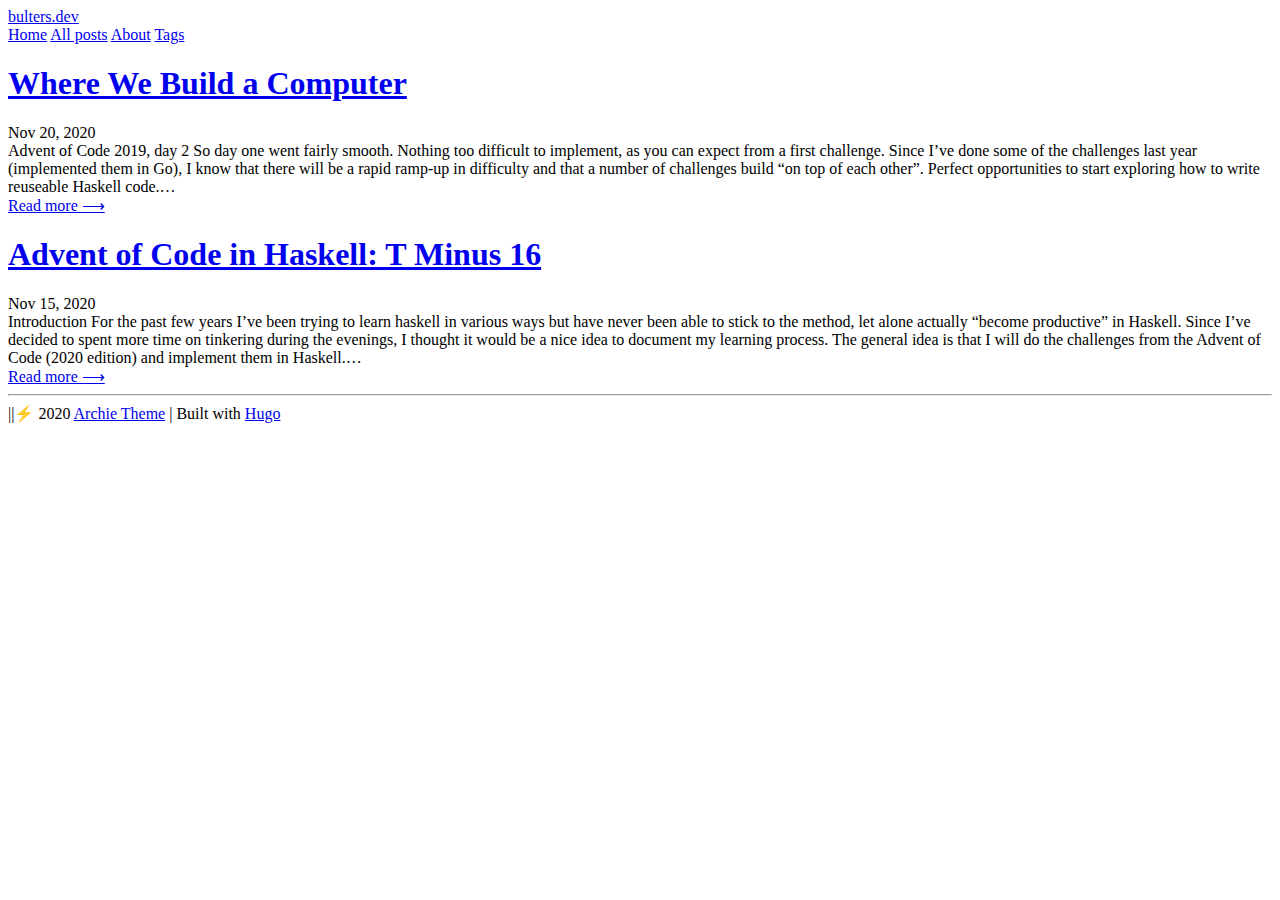
<file: index.html>
<!DOCTYPE html>
<html>
	<head>
	<meta name="generator" content="Hugo 0.78.2" />
	<meta charset="utf-8" />
	<meta http-equiv="X-UA-Compatible" content="IE=edge"><title>bulters.dev | Home </title><meta name="viewport" content="width=device-width, initial-scale=1">

	<meta property="og:description" content="" />
	<meta name="twitter:description" content="" />
	<meta name="description" content="" />
	<meta name="description" content="" />

	<meta property="og:title" content="bulters.dev | bulters.dev" />
	<meta name="twitter:title" content="bulters.dev | bulters.dev" />

	<meta property="og:image" content=""/>
	<meta itemprop="name" content="bulters.dev | bulters.dev" />
	<meta name="application-name" content="bulters.dev | bulters.dev" />
	<meta property="og:site_name" content="" />
	<link rel="alternate" type="application/rss+xml" href="https://www.bulters.dev/index.xml" title="bulters.dev" />
	<meta property="og:title" content="bulters.dev" />
<meta property="og:description" content="" />
<meta property="og:type" content="website" />
<meta property="og:url" content="https://www.bulters.dev/" />
<meta property="og:updated_time" content="2020-11-20T21:20:48+01:00" />
<meta name="twitter:card" content="summary"/>
<meta name="twitter:title" content="bulters.dev"/>
<meta name="twitter:description" content=""/>
<script src="https://www.bulters.dev/js/feather.min.js"></script>
	
	<link href="https://www.bulters.dev/css/fonts.css" rel="stylesheet">
	
	<link rel="stylesheet" type="text/css" media="screen" href="https://www.bulters.dev/css/main.css" />
	
</head>

	<body>
		<div class="content">
			<header>
	<div class="main">
		<a href="https://www.bulters.dev/">bulters.dev</a>
	</div>
	<nav>
		
		<a href="/">Home</a>
		
		<a href="/posts">All posts</a>
		
		<a href="/about">About</a>
		
		<a href="/tags">Tags</a>
		
	</nav>
</header>

			
			<main class="list">
				<div class="site-description"></div>
				
				
				
				<section class="list-item">
					<h1 class="title"><a href="/posts/where-we-build-a-computer/">Where We Build a Computer</a></h1>
					<time>Nov 20, 2020</time>
					<br><div class="description">
						
						Advent of Code 2019, day 2 So day one went fairly smooth. Nothing too difficult to implement, as you can expect from a first challenge. Since I&rsquo;ve done some of the challenges last year (implemented them in Go), I know that there will be a rapid ramp-up in difficulty and that a number of challenges build &ldquo;on top of each other&rdquo;. Perfect opportunities to start exploring how to write reuseable Haskell code.&hellip;
						
					</div>
					<a href="/posts/where-we-build-a-computer/">Read more ⟶</a>
				</section>
				
				<section class="list-item">
					<h1 class="title"><a href="/posts/t-minus-16/">Advent of Code in Haskell: T Minus 16</a></h1>
					<time>Nov 15, 2020</time>
					<br><div class="description">
						
						Introduction For the past few years I&rsquo;ve been trying to learn haskell in various ways but have never been able to stick to the method, let alone actually &ldquo;become productive&rdquo; in Haskell.
Since I&rsquo;ve decided to spent more time on tinkering during the evenings, I thought it would be a nice idea to document my learning process.
The general idea is that I will do the challenges from the Advent of Code (2020 edition) and implement them in Haskell.&hellip;
						
					</div>
					<a href="/posts/t-minus-16/">Read more ⟶</a>
				</section>
				
				


			</main>
			<footer>
<hr><a class="soc" href="https://github.com/bulters" title="GitHub"><i data-feather="github"></i></a>|<a class="soc" href="https://twitter.com/bulters/" title="Twitter"><i data-feather="twitter"></i></a>|⚡️
	2020  <a href="https://github.com/athul/archie">Archie Theme</a> | Built with <a href="https://gohugo.io">Hugo</a>
</footer>


<script>
      feather.replace()
</script>
		</div>
		
	</body>
</html>
</file>
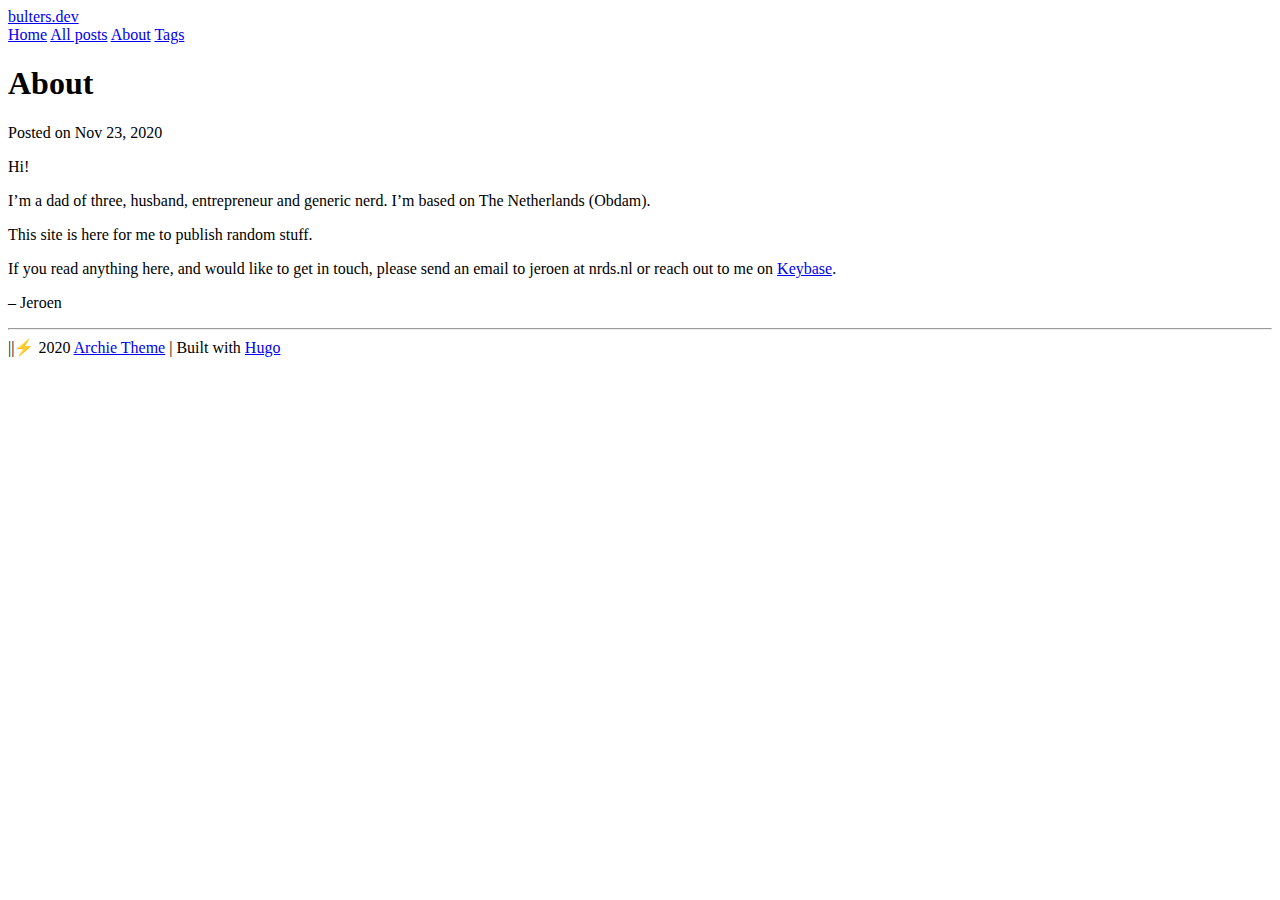
<file: about/index.html>
<!DOCTYPE html>
<html><head>
	<meta charset="utf-8" />
	<meta http-equiv="X-UA-Compatible" content="IE=edge"><title>About - bulters.dev</title><meta name="viewport" content="width=device-width, initial-scale=1">

	<meta property="og:description" content="bulters.dev - about" />
	<meta name="twitter:description" content="bulters.dev - about" />
	<meta name="description" content="bulters.dev - about" />
	<meta name="description" content="bulters.dev - about" />

	<meta property="og:title" content="About | bulters.dev" />
	<meta name="twitter:title" content="About | bulters.dev" />

	<meta property="og:image" content=""/>
	<meta itemprop="name" content="About | bulters.dev" />
	<meta name="application-name" content="About | bulters.dev" />
	<meta property="og:site_name" content="" />
	<meta property="og:title" content="About" />
<meta property="og:description" content="bulters.dev - about" />
<meta property="og:type" content="article" />
<meta property="og:url" content="https://www.bulters.dev/about/" />
<meta property="article:published_time" content="2020-11-23T00:00:00+00:00" />
<meta property="article:modified_time" content="2020-11-23T00:00:00+00:00" />
<meta name="twitter:card" content="summary"/>
<meta name="twitter:title" content="About"/>
<meta name="twitter:description" content="bulters.dev - about"/>
<script src="https://www.bulters.dev/js/feather.min.js"></script>
	
	<link href="https://www.bulters.dev/css/fonts.css" rel="stylesheet">
	
	<link rel="stylesheet" type="text/css" media="screen" href="https://www.bulters.dev/css/main.css" />
	
</head>
<body>
        <div class="content"><header>
	<div class="main">
		<a href="https://www.bulters.dev/">bulters.dev</a>
	</div>
	<nav>
		
		<a href="/">Home</a>
		
		<a href="/posts">All posts</a>
		
		<a href="/about">About</a>
		
		<a href="/tags">Tags</a>
		
	</nav>
</header>

<main>
	<article>
		<div class="title">
			<h1 class="title">About</h1>
			<div class="meta">Posted on Nov 23, 2020</div>
		</div>
		

		<section class="body">
			<p>Hi!</p>
<p>I&rsquo;m a dad of three, husband, entrepreneur and generic nerd. I&rsquo;m based on The Netherlands (Obdam).</p>
<p>This site is here for me to publish random stuff.</p>
<p>If you read anything here, and would like to get in touch, please send an email to jeroen at nrds.nl or reach out to me on <a href="https://keybase.io/bulters">Keybase</a>.</p>
<p>&ndash; Jeroen</p>

		</section>

		<div class="post-tags">
			
		</div>
	</article>
</main>
<footer>
<hr><a class="soc" href="https://github.com/bulters" title="GitHub"><i data-feather="github"></i></a>|<a class="soc" href="https://twitter.com/bulters/" title="Twitter"><i data-feather="twitter"></i></a>|⚡️
	2020  <a href="https://github.com/athul/archie">Archie Theme</a> | Built with <a href="https://gohugo.io">Hugo</a>
</footer>


<script>
      feather.replace()
</script></div>
    </body>
</html>
</file>
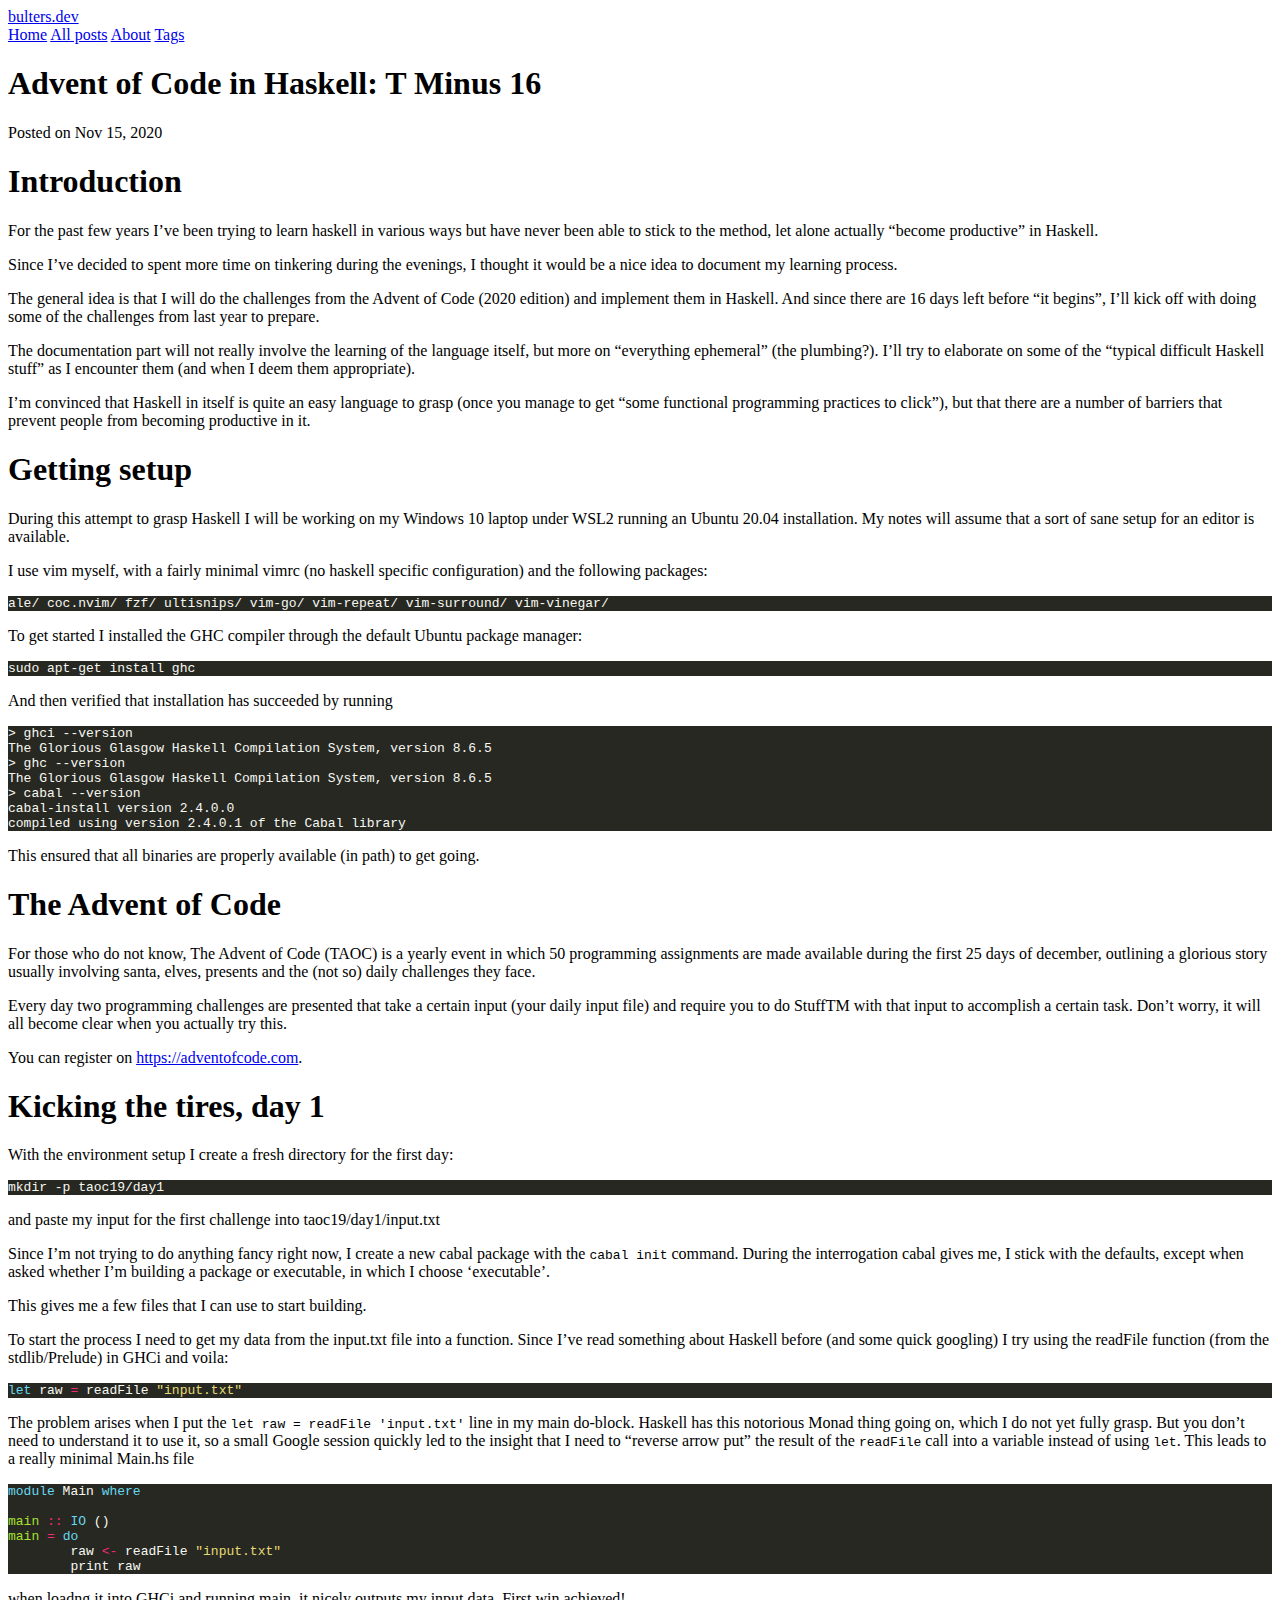
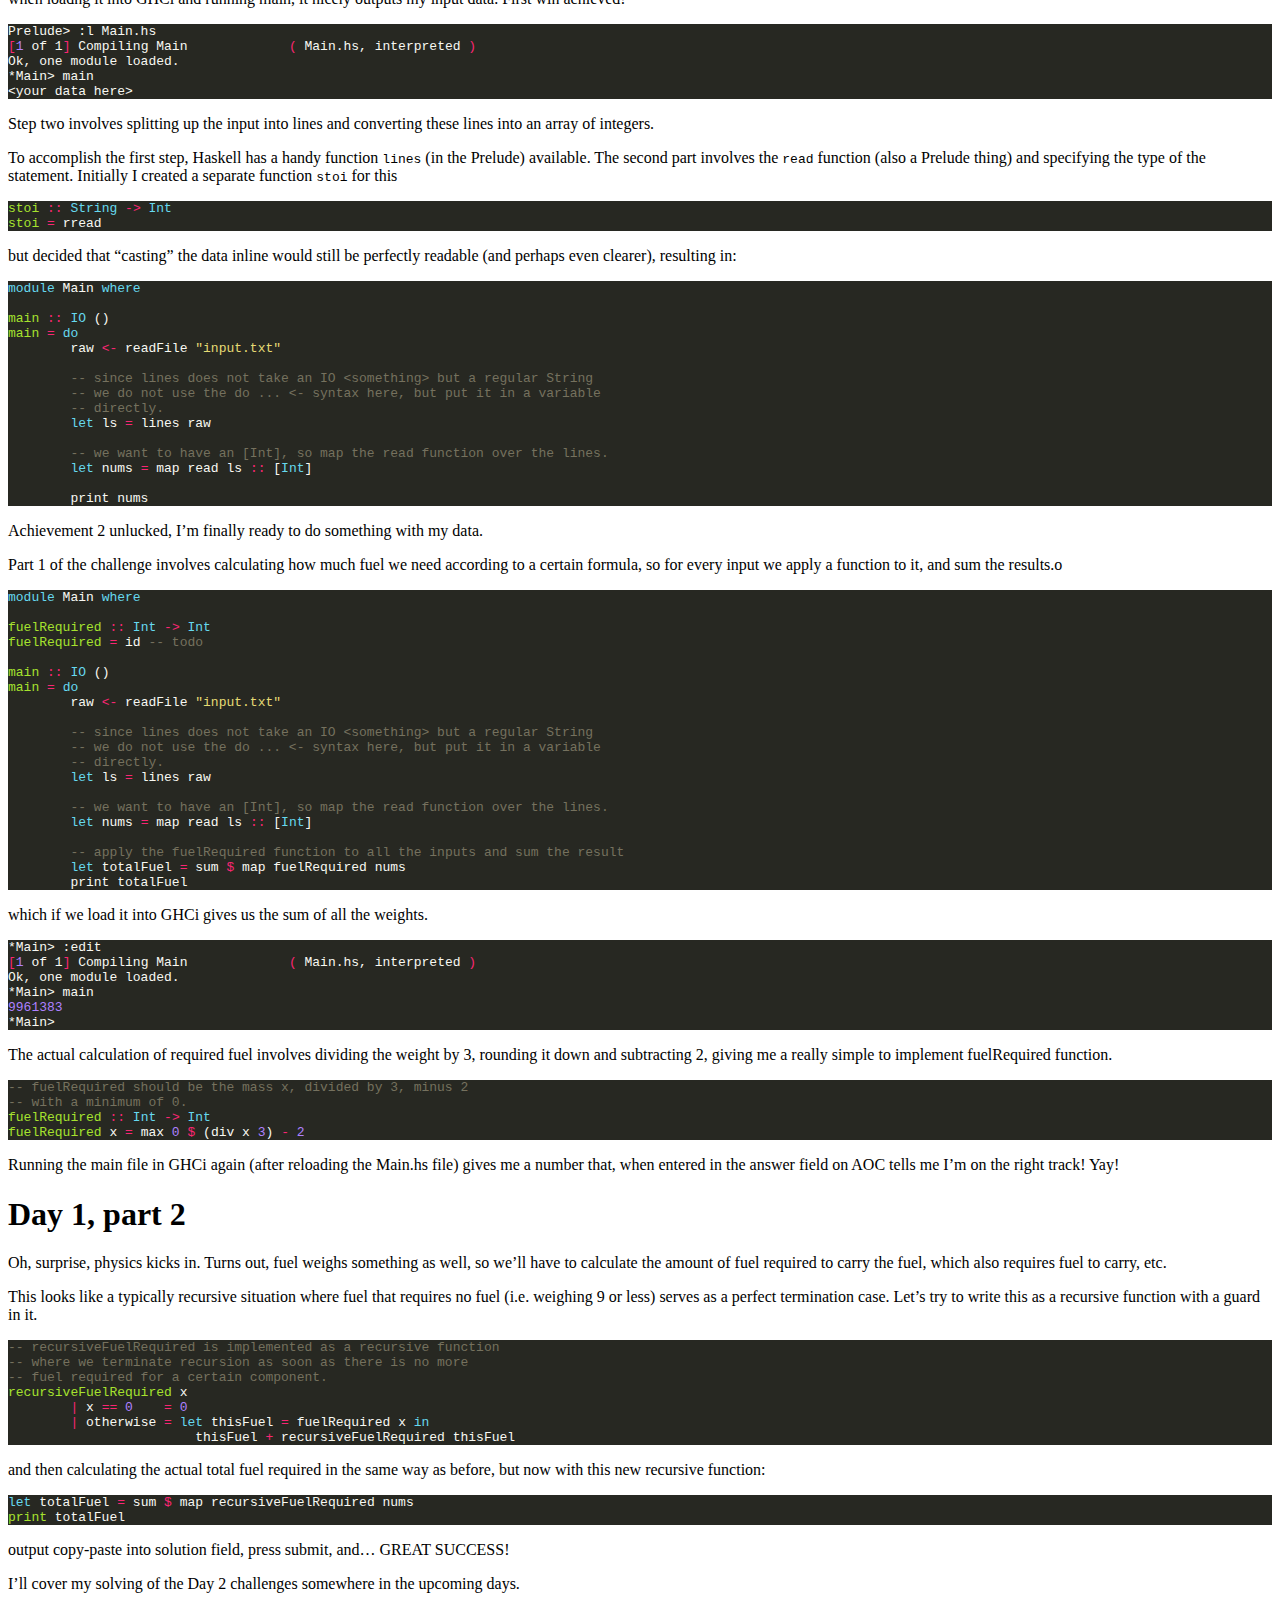
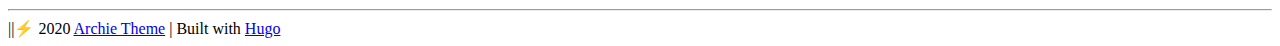
<file: posts/t-minus-16/index.html>
<!DOCTYPE html>
<html><head>
	<meta charset="utf-8" />
	<meta http-equiv="X-UA-Compatible" content="IE=edge"><title>Advent of Code in Haskell: T Minus 16 - bulters.dev</title><meta name="viewport" content="width=device-width, initial-scale=1">

	<meta property="og:description" content="" />
	<meta name="twitter:description" content="" />
	<meta name="description" content="" />
	<meta name="description" content="" />

	<meta property="og:title" content="Advent of Code in Haskell: T Minus 16 | bulters.dev" />
	<meta name="twitter:title" content="Advent of Code in Haskell: T Minus 16 | bulters.dev" />

	<meta property="og:image" content=""/>
	<meta itemprop="name" content="Advent of Code in Haskell: T Minus 16 | bulters.dev" />
	<meta name="application-name" content="Advent of Code in Haskell: T Minus 16 | bulters.dev" />
	<meta property="og:site_name" content="" />
	<meta property="og:title" content="Advent of Code in Haskell: T Minus 16" />
<meta property="og:description" content="Introduction For the past few years I&rsquo;ve been trying to learn haskell in various ways but have never been able to stick to the method, let alone actually &ldquo;become productive&rdquo; in Haskell.
Since I&rsquo;ve decided to spent more time on tinkering during the evenings, I thought it would be a nice idea to document my learning process.
The general idea is that I will do the challenges from the Advent of Code (2020 edition) and implement them in Haskell." />
<meta property="og:type" content="article" />
<meta property="og:url" content="https://www.bulters.dev/posts/t-minus-16/" />
<meta property="article:published_time" content="2020-11-15T00:04:41+01:00" />
<meta property="article:modified_time" content="2020-11-15T00:04:41+01:00" />
<meta name="twitter:card" content="summary"/>
<meta name="twitter:title" content="Advent of Code in Haskell: T Minus 16"/>
<meta name="twitter:description" content="Introduction For the past few years I&rsquo;ve been trying to learn haskell in various ways but have never been able to stick to the method, let alone actually &ldquo;become productive&rdquo; in Haskell.
Since I&rsquo;ve decided to spent more time on tinkering during the evenings, I thought it would be a nice idea to document my learning process.
The general idea is that I will do the challenges from the Advent of Code (2020 edition) and implement them in Haskell."/>
<script src="https://www.bulters.dev/js/feather.min.js"></script>
	
	<link href="https://www.bulters.dev/css/fonts.css" rel="stylesheet">
	
	<link rel="stylesheet" type="text/css" media="screen" href="https://www.bulters.dev/css/main.css" />
	
</head>
<body>
        <div class="content"><header>
	<div class="main">
		<a href="https://www.bulters.dev/">bulters.dev</a>
	</div>
	<nav>
		
		<a href="/">Home</a>
		
		<a href="/posts">All posts</a>
		
		<a href="/about">About</a>
		
		<a href="/tags">Tags</a>
		
	</nav>
</header>

<main>
	<article>
		<div class="title">
			<h1 class="title">Advent of Code in Haskell: T Minus 16</h1>
			<div class="meta">Posted on Nov 15, 2020</div>
		</div>
		

		<section class="body">
			<h1 id="introduction">Introduction</h1>
<p>For the past few years I&rsquo;ve been trying to learn haskell in various ways but
have never been able to stick to the method, let alone actually &ldquo;become
productive&rdquo; in Haskell.</p>
<p>Since I&rsquo;ve decided to spent more time on tinkering during the evenings, I
thought it would be a nice idea to document my learning process.</p>
<p>The general idea is that I will do the challenges from the Advent of Code (2020
edition) and implement them in Haskell. And since there are 16 days left before
&ldquo;it begins&rdquo;, I&rsquo;ll kick off with doing some of the challenges from last year to
prepare.</p>
<p>The documentation part will not really involve the learning of the language
itself, but more on &ldquo;everything ephemeral&rdquo; (the plumbing?). I&rsquo;ll try to
elaborate on some of the &ldquo;typical difficult Haskell stuff&rdquo; as I encounter them
(and when I deem them appropriate).</p>
<p>I&rsquo;m convinced that Haskell in itself is quite an easy language to grasp (once
you manage to get &ldquo;some functional programming practices to click&rdquo;), but that
there are a number of barriers that prevent people from becoming productive in
it.</p>
<h1 id="getting-setup">Getting setup</h1>
<p>During this attempt to grasp Haskell I will be working on my Windows 10 laptop
under WSL2 running an Ubuntu 20.04 installation. My notes will assume that a
sort of sane setup for an editor is available.</p>
<p>I use vim myself, with a fairly minimal vimrc (no haskell specific
configuration) and the following packages:</p>
<div class="highlight"><pre style="color:#f8f8f2;background-color:#272822;-moz-tab-size:4;-o-tab-size:4;tab-size:4"><code class="language-shell" data-lang="shell">ale/ coc.nvim/ fzf/ ultisnips/ vim-go/ vim-repeat/ vim-surround/ vim-vinegar/
</code></pre></div><p>To get started I installed the GHC compiler through the default Ubuntu package
manager:</p>
<div class="highlight"><pre style="color:#f8f8f2;background-color:#272822;-moz-tab-size:4;-o-tab-size:4;tab-size:4"><code class="language-shell" data-lang="shell">sudo apt-get install ghc
</code></pre></div><p>And then verified that installation has succeeded by running</p>
<div class="highlight"><pre style="color:#f8f8f2;background-color:#272822;-moz-tab-size:4;-o-tab-size:4;tab-size:4"><code class="language-shell" data-lang="shell">&gt; ghci --version
The Glorious Glasgow Haskell Compilation System, version 8.6.5
&gt; ghc --version
The Glorious Glasgow Haskell Compilation System, version 8.6.5
&gt; cabal --version
cabal-install version 2.4.0.0
compiled using version 2.4.0.1 of the Cabal library
</code></pre></div><p>This ensured that all binaries are properly available (in path) to get going.</p>
<h1 id="the-advent-of-code">The Advent of Code</h1>
<p>For those who do not know, The Advent of Code (TAOC) is a yearly event in which
50 programming assignments are made available during the first 25 days of
december, outlining a glorious story usually involving santa, elves, presents
and the (not so) daily challenges they face.</p>
<p>Every day two programming challenges are presented that take a certain input
(your daily input file) and require you to do StuffTM with that input to
accomplish a certain task. Don&rsquo;t worry, it will all become clear when you
actually try this.</p>
<p>You can register on <a href="https://adventofcode.com">https://adventofcode.com</a>.</p>
<h1 id="kicking-the-tires-day-1">Kicking the tires, day 1</h1>
<p>With the environment setup I create a fresh directory for the first day:</p>
<div class="highlight"><pre style="color:#f8f8f2;background-color:#272822;-moz-tab-size:4;-o-tab-size:4;tab-size:4"><code class="language-shell" data-lang="shell">mkdir -p taoc19/day1
</code></pre></div><p>and paste my input for the first challenge into taoc19/day1/input.txt</p>
<p>Since I&rsquo;m not trying to do anything fancy right now, I create a new cabal
package with the <code>cabal init</code> command.  During the interrogation cabal gives
me, I stick with the defaults, except when asked whether I&rsquo;m building a package
or executable, in which I choose &lsquo;executable&rsquo;.</p>
<p>This gives me a few files that I can use to start building.</p>
<p>To start the process I need to get my data from the input.txt file into a
function. Since I&rsquo;ve read something about Haskell before (and some quick
googling) I try using the readFile function (from the stdlib/Prelude) in GHCi
and voila:</p>
<div class="highlight"><pre style="color:#f8f8f2;background-color:#272822;-moz-tab-size:4;-o-tab-size:4;tab-size:4"><code class="language-haskell" data-lang="haskell"><span style="color:#66d9ef">let</span> raw <span style="color:#f92672">=</span> readFile <span style="color:#e6db74">&#34;input.txt&#34;</span>
</code></pre></div><p>The problem arises when I put the <code>let raw = readFile 'input.txt'</code> line in my
main do-block. Haskell has this notorious Monad thing going on, which I do not
yet fully grasp. But you don&rsquo;t need to understand it to use it, so a small
Google session quickly led to the insight that I need to &ldquo;reverse arrow put&rdquo;
the result of the <code>readFile</code> call into a variable instead of using <code>let</code>. This
leads to a really minimal Main.hs file</p>
<div class="highlight"><pre style="color:#f8f8f2;background-color:#272822;-moz-tab-size:4;-o-tab-size:4;tab-size:4"><code class="language-haskell" data-lang="haskell"><span style="color:#66d9ef">module</span> Main <span style="color:#66d9ef">where</span>

<span style="color:#a6e22e">main</span> <span style="color:#f92672">::</span> <span style="color:#66d9ef">IO</span> ()
<span style="color:#a6e22e">main</span> <span style="color:#f92672">=</span> <span style="color:#66d9ef">do</span>
        raw <span style="color:#f92672">&lt;-</span> readFile <span style="color:#e6db74">&#34;input.txt&#34;</span>
        print raw
</code></pre></div><p>when loadng it into GHCi and running main, it nicely outputs my input data.
First win achieved!</p>
<div class="highlight"><pre style="color:#f8f8f2;background-color:#272822;-moz-tab-size:4;-o-tab-size:4;tab-size:4"><code class="language-shell" data-lang="shell">Prelude&gt; :l Main.hs
<span style="color:#f92672">[</span><span style="color:#ae81ff">1</span> of 1<span style="color:#f92672">]</span> Compiling Main             <span style="color:#f92672">(</span> Main.hs, interpreted <span style="color:#f92672">)</span>
Ok, one module loaded.
*Main&gt; main
&lt;your data here&gt;
</code></pre></div><p>Step two involves splitting up the input into lines and converting these lines
into an array of integers.</p>
<p>To accomplish the first step, Haskell has a handy function <code>lines</code> (in the
Prelude) available. The second part involves the <code>read</code> function (also a
Prelude thing) and specifying the type of the statement. Initially I created a
separate function <code>stoi</code> for this</p>
<div class="highlight"><pre style="color:#f8f8f2;background-color:#272822;-moz-tab-size:4;-o-tab-size:4;tab-size:4"><code class="language-haskell" data-lang="haskell"><span style="color:#a6e22e">stoi</span> <span style="color:#f92672">::</span> <span style="color:#66d9ef">String</span> <span style="color:#f92672">-&gt;</span> <span style="color:#66d9ef">Int</span>
<span style="color:#a6e22e">stoi</span> <span style="color:#f92672">=</span> rread
</code></pre></div><p>but decided that &ldquo;casting&rdquo; the data inline would still be perfectly readable
(and perhaps even clearer), resulting in:</p>
<div class="highlight"><pre style="color:#f8f8f2;background-color:#272822;-moz-tab-size:4;-o-tab-size:4;tab-size:4"><code class="language-haskell" data-lang="haskell"><span style="color:#66d9ef">module</span> Main <span style="color:#66d9ef">where</span>

<span style="color:#a6e22e">main</span> <span style="color:#f92672">::</span> <span style="color:#66d9ef">IO</span> ()
<span style="color:#a6e22e">main</span> <span style="color:#f92672">=</span> <span style="color:#66d9ef">do</span>
        raw <span style="color:#f92672">&lt;-</span> readFile <span style="color:#e6db74">&#34;input.txt&#34;</span>

        <span style="color:#75715e">-- since lines does not take an IO &lt;something&gt; but a regular String</span>
        <span style="color:#75715e">-- we do not use the do ... &lt;- syntax here, but put it in a variable</span>
        <span style="color:#75715e">-- directly.</span>
        <span style="color:#66d9ef">let</span> ls <span style="color:#f92672">=</span> lines raw

        <span style="color:#75715e">-- we want to have an [Int], so map the read function over the lines.</span>
        <span style="color:#66d9ef">let</span> nums <span style="color:#f92672">=</span> map read ls <span style="color:#f92672">::</span> [<span style="color:#66d9ef">Int</span>]

        print nums
</code></pre></div><p>Achievement 2 unlucked, I&rsquo;m finally ready to do something with my data.</p>
<p>Part 1 of the challenge involves calculating how much fuel we need according to
a certain formula, so for every input we apply a function to it, and sum the
results.o</p>
<div class="highlight"><pre style="color:#f8f8f2;background-color:#272822;-moz-tab-size:4;-o-tab-size:4;tab-size:4"><code class="language-haskell" data-lang="haskell"><span style="color:#66d9ef">module</span> Main <span style="color:#66d9ef">where</span>

<span style="color:#a6e22e">fuelRequired</span> <span style="color:#f92672">::</span> <span style="color:#66d9ef">Int</span> <span style="color:#f92672">-&gt;</span> <span style="color:#66d9ef">Int</span>
<span style="color:#a6e22e">fuelRequired</span> <span style="color:#f92672">=</span> id <span style="color:#75715e">-- todo</span>

<span style="color:#a6e22e">main</span> <span style="color:#f92672">::</span> <span style="color:#66d9ef">IO</span> ()
<span style="color:#a6e22e">main</span> <span style="color:#f92672">=</span> <span style="color:#66d9ef">do</span>
        raw <span style="color:#f92672">&lt;-</span> readFile <span style="color:#e6db74">&#34;input.txt&#34;</span>

        <span style="color:#75715e">-- since lines does not take an IO &lt;something&gt; but a regular String</span>
        <span style="color:#75715e">-- we do not use the do ... &lt;- syntax here, but put it in a variable</span>
        <span style="color:#75715e">-- directly.</span>
        <span style="color:#66d9ef">let</span> ls <span style="color:#f92672">=</span> lines raw

        <span style="color:#75715e">-- we want to have an [Int], so map the read function over the lines.</span>
        <span style="color:#66d9ef">let</span> nums <span style="color:#f92672">=</span> map read ls <span style="color:#f92672">::</span> [<span style="color:#66d9ef">Int</span>]

        <span style="color:#75715e">-- apply the fuelRequired function to all the inputs and sum the result</span>
        <span style="color:#66d9ef">let</span> totalFuel <span style="color:#f92672">=</span> sum <span style="color:#f92672">$</span> map fuelRequired nums
        print totalFuel
</code></pre></div><p>which if we load it into GHCi gives us the sum of all the weights.</p>
<div class="highlight"><pre style="color:#f8f8f2;background-color:#272822;-moz-tab-size:4;-o-tab-size:4;tab-size:4"><code class="language-shell" data-lang="shell">*Main&gt; :edit
<span style="color:#f92672">[</span><span style="color:#ae81ff">1</span> of 1<span style="color:#f92672">]</span> Compiling Main             <span style="color:#f92672">(</span> Main.hs, interpreted <span style="color:#f92672">)</span>
Ok, one module loaded.
*Main&gt; main
<span style="color:#ae81ff">9961383</span>
*Main&gt;
</code></pre></div><p>The actual calculation of required fuel involves dividing the weight by 3,
rounding it down and subtracting 2, giving me a really simple to implement
fuelRequired function.</p>
<div class="highlight"><pre style="color:#f8f8f2;background-color:#272822;-moz-tab-size:4;-o-tab-size:4;tab-size:4"><code class="language-haskell" data-lang="haskell"><span style="color:#75715e">-- fuelRequired should be the mass x, divided by 3, minus 2</span>
<span style="color:#75715e">-- with a minimum of 0.</span>
<span style="color:#a6e22e">fuelRequired</span> <span style="color:#f92672">::</span> <span style="color:#66d9ef">Int</span> <span style="color:#f92672">-&gt;</span> <span style="color:#66d9ef">Int</span>
<span style="color:#a6e22e">fuelRequired</span> x <span style="color:#f92672">=</span> max <span style="color:#ae81ff">0</span> <span style="color:#f92672">$</span> (div x <span style="color:#ae81ff">3</span>) <span style="color:#f92672">-</span> <span style="color:#ae81ff">2</span>
</code></pre></div><p>Running the main file in GHCi again (after reloading the Main.hs file) gives me
a number that, when entered in the answer field on AOC tells me I&rsquo;m on the
right track! Yay!</p>
<h1 id="day-1-part-2">Day 1, part 2</h1>
<p>Oh, surprise, physics kicks in. Turns out, fuel weighs something as well, so
we&rsquo;ll have to calculate the amount of fuel required to carry the fuel, which
also requires fuel to carry, etc.</p>
<p>This looks like a typically recursive situation where fuel that requires no
fuel (i.e. weighing 9 or less) serves as a perfect termination case. Let&rsquo;s try
to write this as a recursive function with a guard in it.</p>
<div class="highlight"><pre style="color:#f8f8f2;background-color:#272822;-moz-tab-size:4;-o-tab-size:4;tab-size:4"><code class="language-haskell" data-lang="haskell"><span style="color:#75715e">-- recursiveFuelRequired is implemented as a recursive function</span>
<span style="color:#75715e">-- where we terminate recursion as soon as there is no more</span>
<span style="color:#75715e">-- fuel required for a certain component.</span>
<span style="color:#a6e22e">recursiveFuelRequired</span> x
        <span style="color:#f92672">|</span> x <span style="color:#f92672">==</span> <span style="color:#ae81ff">0</span>    <span style="color:#f92672">=</span> <span style="color:#ae81ff">0</span>
        <span style="color:#f92672">|</span> otherwise <span style="color:#f92672">=</span> <span style="color:#66d9ef">let</span> thisFuel <span style="color:#f92672">=</span> fuelRequired x <span style="color:#66d9ef">in</span>
                        thisFuel <span style="color:#f92672">+</span> recursiveFuelRequired thisFuel
</code></pre></div><p>and then calculating the actual total fuel required in the same way as before,
but now with this new recursive function:</p>
<div class="highlight"><pre style="color:#f8f8f2;background-color:#272822;-moz-tab-size:4;-o-tab-size:4;tab-size:4"><code class="language-haskell" data-lang="haskell"><span style="color:#66d9ef">let</span> totalFuel <span style="color:#f92672">=</span> sum <span style="color:#f92672">$</span> map recursiveFuelRequired nums
<span style="color:#a6e22e">print</span> totalFuel
</code></pre></div><p>output copy-paste into solution field, press submit, and&hellip; GREAT SUCCESS!</p>
<p>I&rsquo;ll cover my solving of the Day 2 challenges somewhere in the upcoming days.</p>

		</section>

		<div class="post-tags">
			
			
			
		</div>
	</article>
</main>
<footer>
<hr><a class="soc" href="https://github.com/bulters" title="GitHub"><i data-feather="github"></i></a>|<a class="soc" href="https://twitter.com/bulters/" title="Twitter"><i data-feather="twitter"></i></a>|⚡️
	2020  <a href="https://github.com/athul/archie">Archie Theme</a> | Built with <a href="https://gohugo.io">Hugo</a>
</footer>


<script>
      feather.replace()
</script></div>
    </body>
</html>
</file>
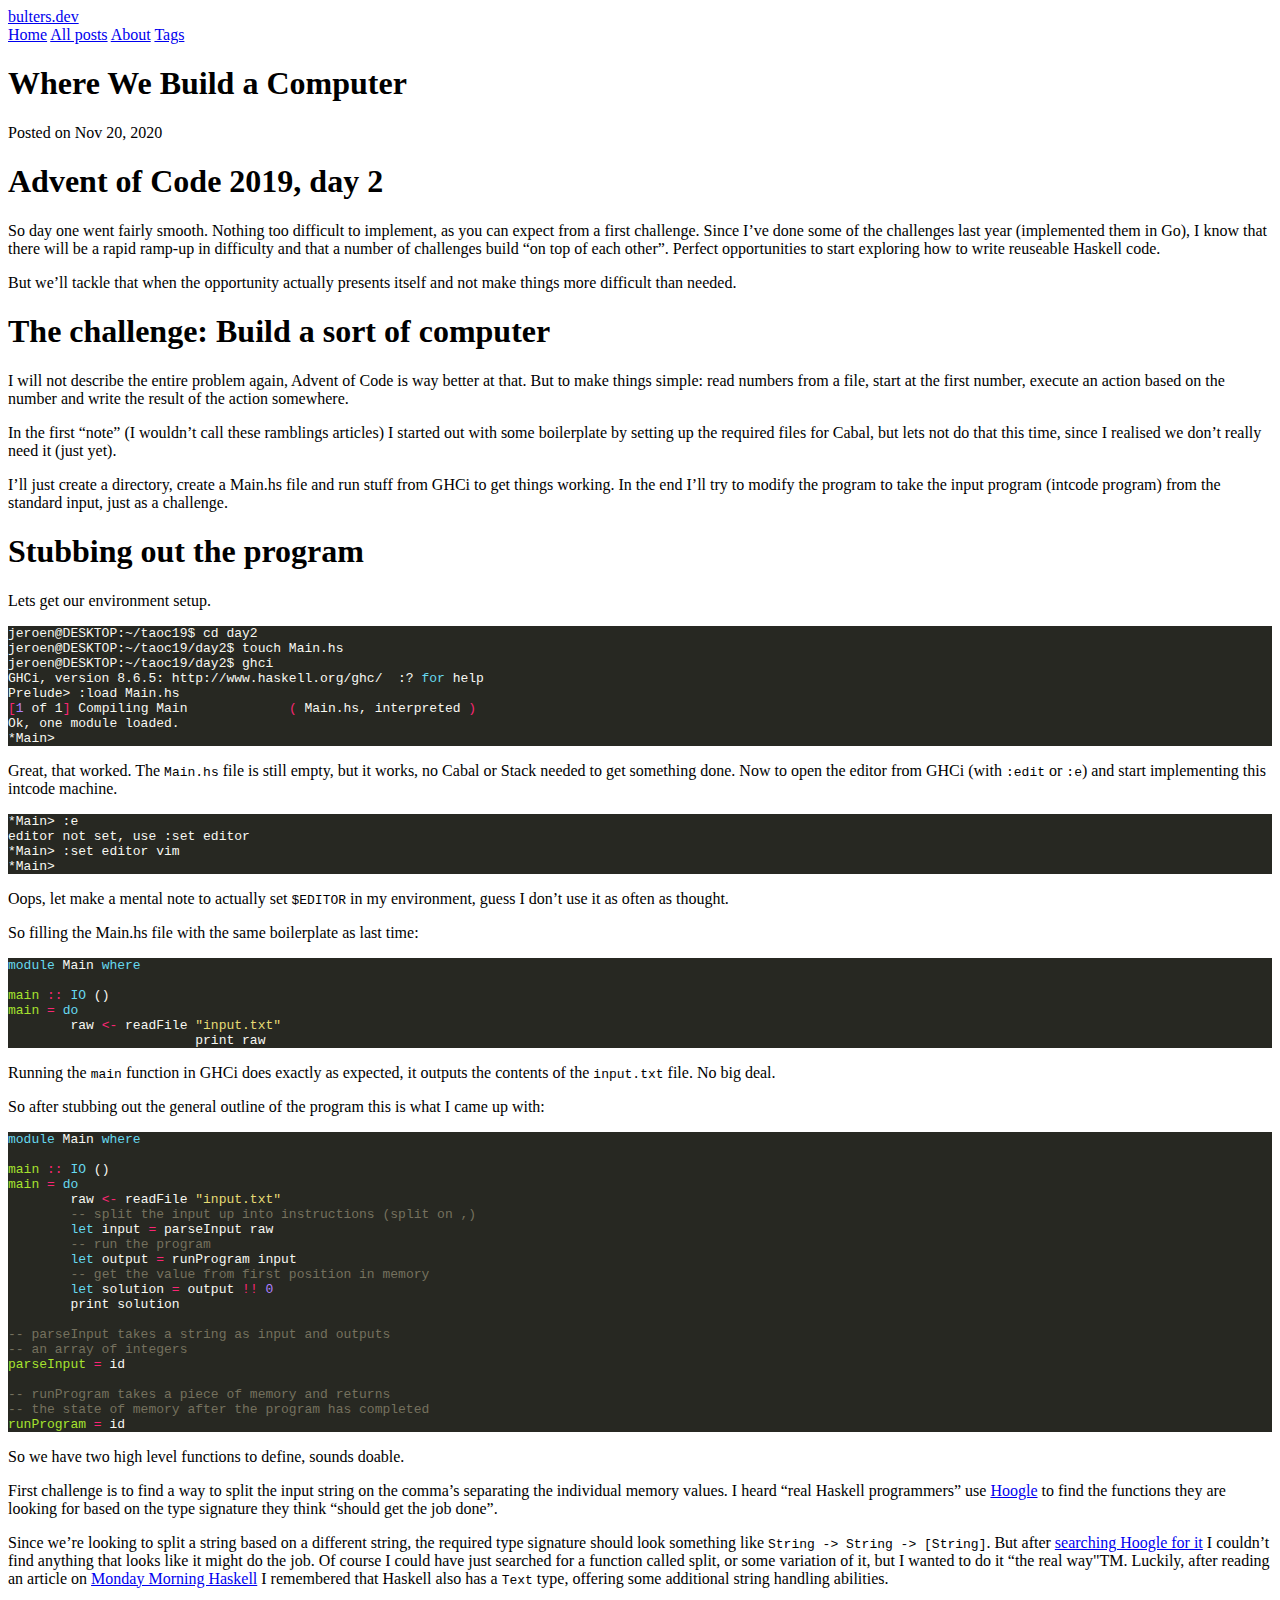
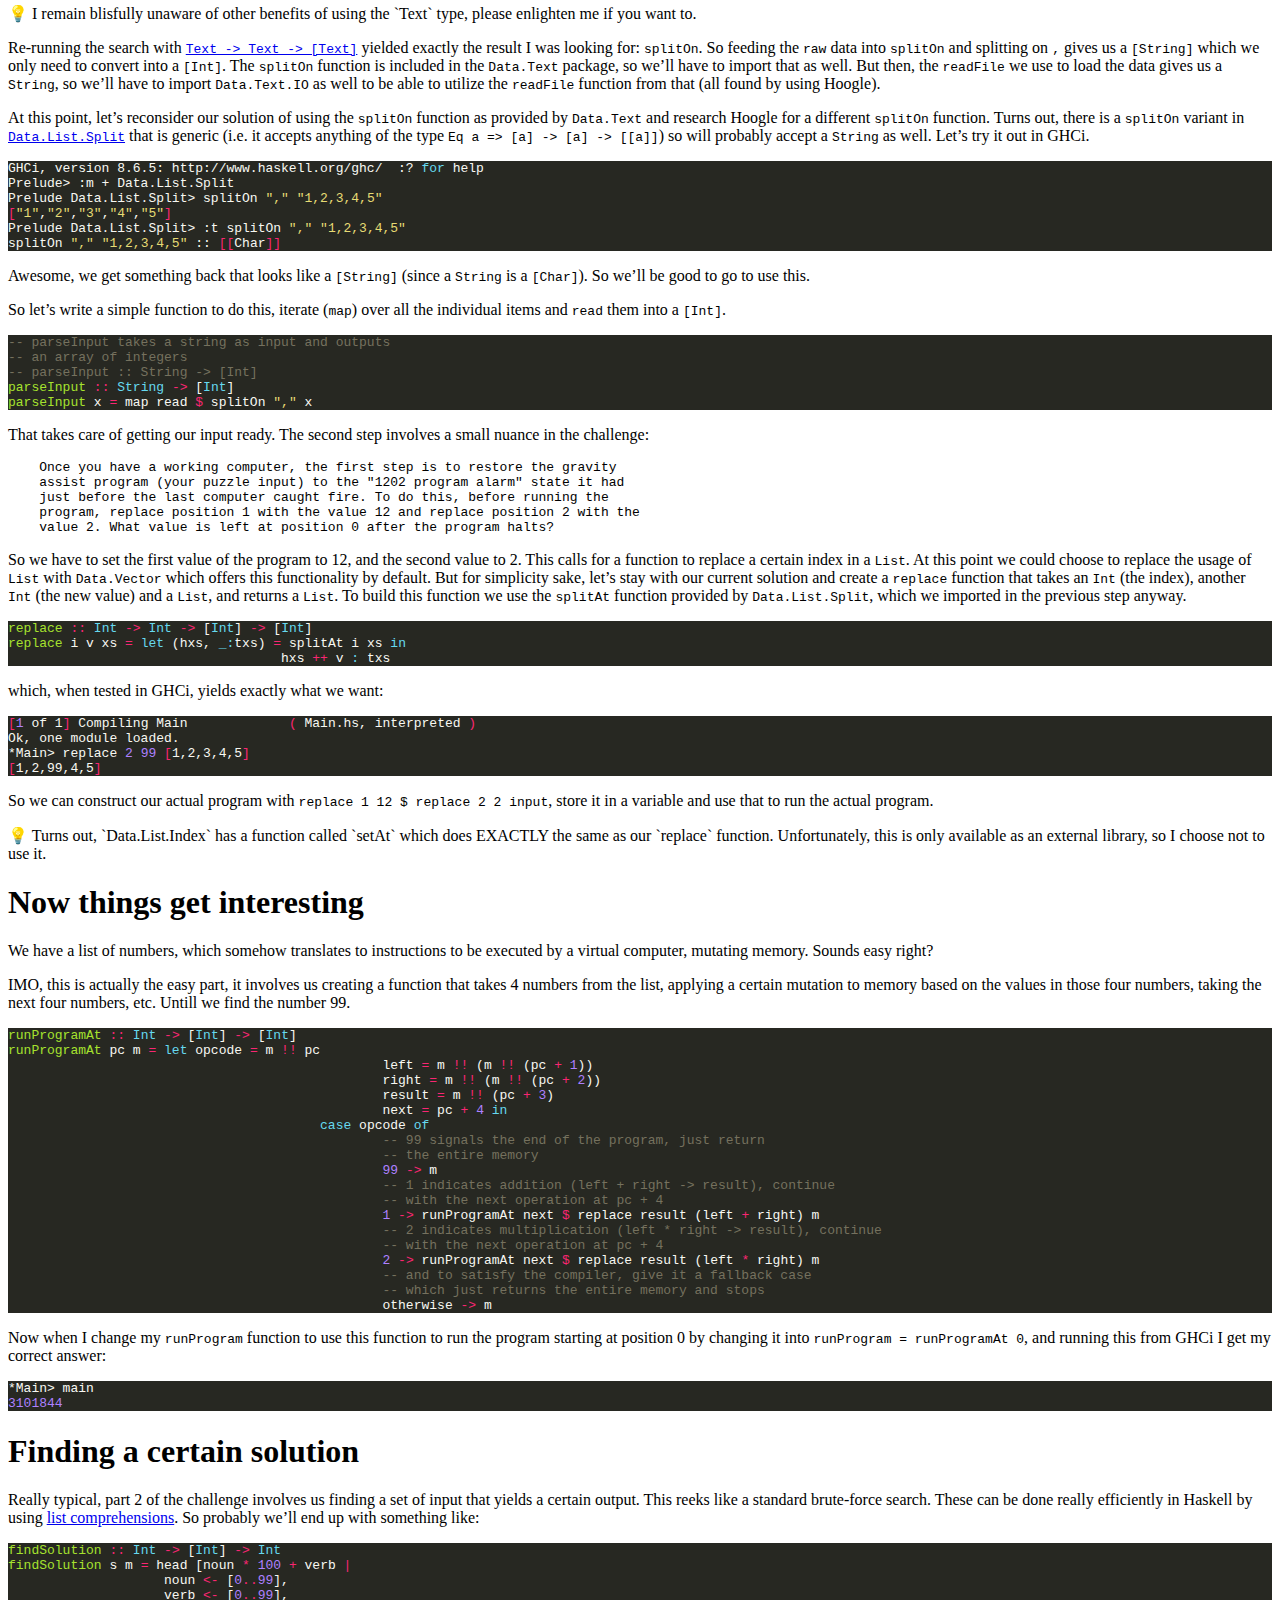
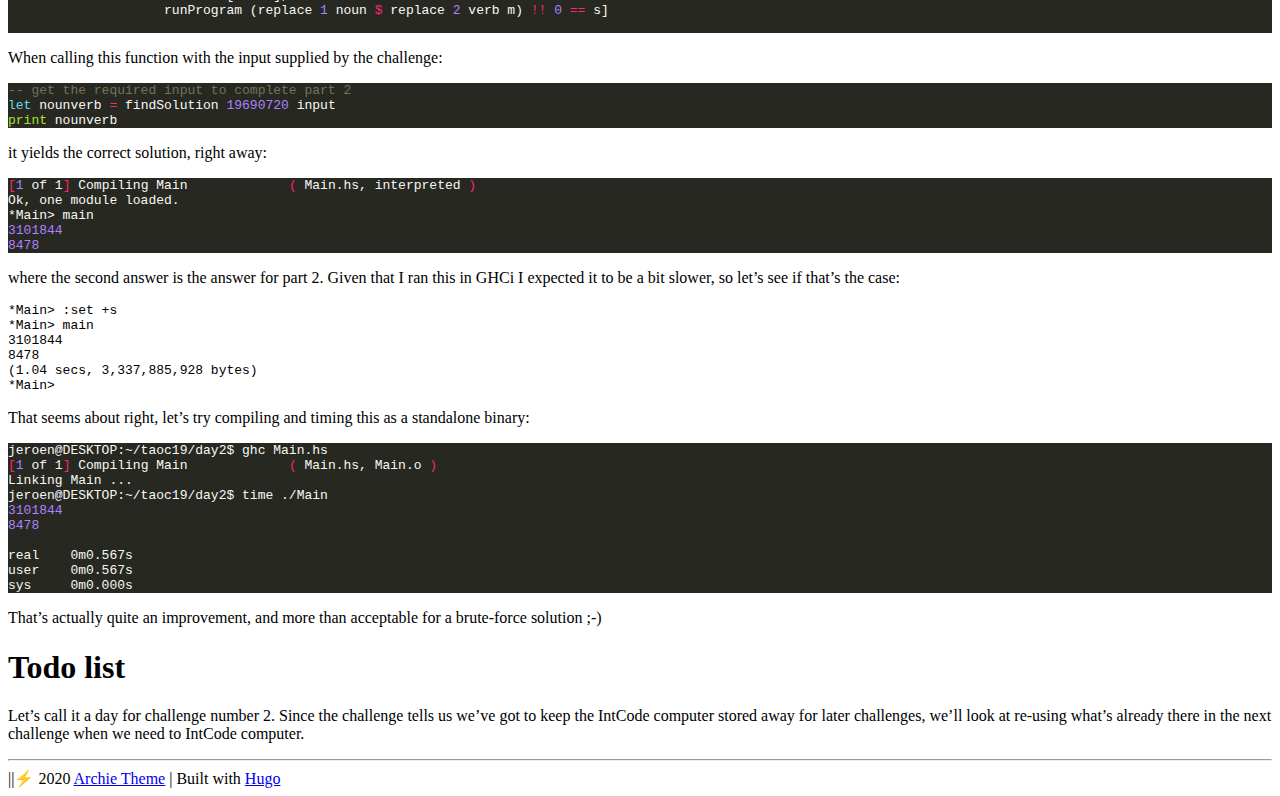
<file: posts/where-we-build-a-computer/index.html>
<!DOCTYPE html>
<html><head>
	<meta charset="utf-8" />
	<meta http-equiv="X-UA-Compatible" content="IE=edge"><title>Where We Build a Computer - bulters.dev</title><meta name="viewport" content="width=device-width, initial-scale=1">

	<meta property="og:description" content="" />
	<meta name="twitter:description" content="" />
	<meta name="description" content="" />
	<meta name="description" content="" />

	<meta property="og:title" content="Where We Build a Computer | bulters.dev" />
	<meta name="twitter:title" content="Where We Build a Computer | bulters.dev" />

	<meta property="og:image" content=""/>
	<meta itemprop="name" content="Where We Build a Computer | bulters.dev" />
	<meta name="application-name" content="Where We Build a Computer | bulters.dev" />
	<meta property="og:site_name" content="" />
	<meta property="og:title" content="Where We Build a Computer" />
<meta property="og:description" content="Advent of Code 2019, day 2 So day one went fairly smooth. Nothing too difficult to implement, as you can expect from a first challenge. Since I&rsquo;ve done some of the challenges last year (implemented them in Go), I know that there will be a rapid ramp-up in difficulty and that a number of challenges build &ldquo;on top of each other&rdquo;. Perfect opportunities to start exploring how to write reuseable Haskell code." />
<meta property="og:type" content="article" />
<meta property="og:url" content="https://www.bulters.dev/posts/where-we-build-a-computer/" />
<meta property="article:published_time" content="2020-11-20T21:20:48+01:00" />
<meta property="article:modified_time" content="2020-11-20T21:20:48+01:00" />
<meta name="twitter:card" content="summary"/>
<meta name="twitter:title" content="Where We Build a Computer"/>
<meta name="twitter:description" content="Advent of Code 2019, day 2 So day one went fairly smooth. Nothing too difficult to implement, as you can expect from a first challenge. Since I&rsquo;ve done some of the challenges last year (implemented them in Go), I know that there will be a rapid ramp-up in difficulty and that a number of challenges build &ldquo;on top of each other&rdquo;. Perfect opportunities to start exploring how to write reuseable Haskell code."/>
<script src="https://www.bulters.dev/js/feather.min.js"></script>
	
	<link href="https://www.bulters.dev/css/fonts.css" rel="stylesheet">
	
	<link rel="stylesheet" type="text/css" media="screen" href="https://www.bulters.dev/css/main.css" />
	
</head>
<body>
        <div class="content"><header>
	<div class="main">
		<a href="https://www.bulters.dev/">bulters.dev</a>
	</div>
	<nav>
		
		<a href="/">Home</a>
		
		<a href="/posts">All posts</a>
		
		<a href="/about">About</a>
		
		<a href="/tags">Tags</a>
		
	</nav>
</header>

<main>
	<article>
		<div class="title">
			<h1 class="title">Where We Build a Computer</h1>
			<div class="meta">Posted on Nov 20, 2020</div>
		</div>
		

		<section class="body">
			<h1 id="advent-of-code-2019-day-2">Advent of Code 2019, day 2</h1>
<p>So day one went fairly smooth. Nothing too difficult to implement, as you can
expect from a first challenge. Since I&rsquo;ve done some of the challenges last year
(implemented them in Go), I know that there will be a rapid ramp-up in
difficulty and that a number of challenges build &ldquo;on top of each other&rdquo;.
Perfect opportunities to start exploring how to write reuseable Haskell code.</p>
<p>But we&rsquo;ll tackle that when the opportunity actually presents itself and not
make things more difficult than needed.</p>
<h1 id="the-challenge-build-a-sort-of-computer">The challenge: Build a sort of computer</h1>
<p>I will not describe the entire problem again, Advent of Code is way better at
that. But to make things simple: read numbers from a file, start at the first
number, execute an action based on the number and write the result of the
action somewhere.</p>
<p>In the first &ldquo;note&rdquo; (I wouldn&rsquo;t call these ramblings articles) I started out
with some boilerplate by setting up the required files for Cabal, but lets not
do that this time, since I realised we don&rsquo;t really need it (just yet).</p>
<p>I&rsquo;ll just create a directory, create a Main.hs file and run stuff from GHCi to
get things working. In the end I&rsquo;ll try to modify the program to take the input
program (intcode program) from the standard input, just as a challenge.</p>
<h1 id="stubbing-out-the-program">Stubbing out the program</h1>
<p>Lets get our environment setup.</p>
<div class="highlight"><pre style="color:#f8f8f2;background-color:#272822;-moz-tab-size:4;-o-tab-size:4;tab-size:4"><code class="language-shell" data-lang="shell">jeroen@DESKTOP:~/taoc19$ cd day2
jeroen@DESKTOP:~/taoc19/day2$ touch Main.hs
jeroen@DESKTOP:~/taoc19/day2$ ghci
GHCi, version 8.6.5: http://www.haskell.org/ghc/  :? <span style="color:#66d9ef">for</span> help
Prelude&gt; :load Main.hs
<span style="color:#f92672">[</span><span style="color:#ae81ff">1</span> of 1<span style="color:#f92672">]</span> Compiling Main             <span style="color:#f92672">(</span> Main.hs, interpreted <span style="color:#f92672">)</span>
Ok, one module loaded.
*Main&gt;
</code></pre></div><p>Great, that worked. The <code>Main.hs</code> file is still empty, but it works, no Cabal
or Stack needed to get something done. Now to open the editor from GHCi (with
<code>:edit</code> or <code>:e</code>) and start implementing this intcode machine.</p>
<div class="highlight"><pre style="color:#f8f8f2;background-color:#272822;-moz-tab-size:4;-o-tab-size:4;tab-size:4"><code class="language-shell" data-lang="shell">*Main&gt; :e
editor not set, use :set editor
*Main&gt; :set editor vim
*Main&gt;
</code></pre></div><p>Oops, let make a mental note to actually set <code>$EDITOR</code> in my environment, guess
I don&rsquo;t use it as often as thought.</p>
<p>So filling the Main.hs file with the same boilerplate as last time:</p>
<div class="highlight"><pre style="color:#f8f8f2;background-color:#272822;-moz-tab-size:4;-o-tab-size:4;tab-size:4"><code class="language-haskell" data-lang="haskell"><span style="color:#66d9ef">module</span> Main <span style="color:#66d9ef">where</span>

<span style="color:#a6e22e">main</span> <span style="color:#f92672">::</span> <span style="color:#66d9ef">IO</span> ()
<span style="color:#a6e22e">main</span> <span style="color:#f92672">=</span> <span style="color:#66d9ef">do</span>
        raw <span style="color:#f92672">&lt;-</span> readFile <span style="color:#e6db74">&#34;input.txt&#34;</span>
				        print raw
</code></pre></div><p>Running the <code>main</code> function in GHCi does exactly as expected, it outputs the contents of the <code>input.txt</code> file. No big deal.</p>
<p>So after stubbing out the general outline of the program this is what I came up with:</p>
<div class="highlight"><pre style="color:#f8f8f2;background-color:#272822;-moz-tab-size:4;-o-tab-size:4;tab-size:4"><code class="language-haskell" data-lang="haskell"><span style="color:#66d9ef">module</span> Main <span style="color:#66d9ef">where</span>

<span style="color:#a6e22e">main</span> <span style="color:#f92672">::</span> <span style="color:#66d9ef">IO</span> ()
<span style="color:#a6e22e">main</span> <span style="color:#f92672">=</span> <span style="color:#66d9ef">do</span>
        raw <span style="color:#f92672">&lt;-</span> readFile <span style="color:#e6db74">&#34;input.txt&#34;</span>
        <span style="color:#75715e">-- split the input up into instructions (split on ,)</span>
        <span style="color:#66d9ef">let</span> input <span style="color:#f92672">=</span> parseInput raw
        <span style="color:#75715e">-- run the program</span>
        <span style="color:#66d9ef">let</span> output <span style="color:#f92672">=</span> runProgram input
        <span style="color:#75715e">-- get the value from first position in memory</span>
        <span style="color:#66d9ef">let</span> solution <span style="color:#f92672">=</span> output <span style="color:#f92672">!!</span> <span style="color:#ae81ff">0</span>
        print solution

<span style="color:#75715e">-- parseInput takes a string as input and outputs</span>
<span style="color:#75715e">-- an array of integers</span>
<span style="color:#a6e22e">parseInput</span> <span style="color:#f92672">=</span> id

<span style="color:#75715e">-- runProgram takes a piece of memory and returns</span>
<span style="color:#75715e">-- the state of memory after the program has completed</span>
<span style="color:#a6e22e">runProgram</span> <span style="color:#f92672">=</span> id
</code></pre></div><p>So we have two high level functions to define, sounds doable.</p>
<p>First challenge is to find a way to split the input string on the comma&rsquo;s
separating the individual memory values. I heard &ldquo;real Haskell programmers&rdquo; use
<a href="https://hoogle.haskell.org">Hoogle</a> to find the functions they are looking for
based on the type signature they think &ldquo;should get the job done&rdquo;.</p>
<p>Since we&rsquo;re looking to split a string based on a different string, the required
type signature should look something like <code>String -&gt; String -&gt; [String]</code>. But
after <a href="https://hoogle.haskell.org/?hoogle=String+-%3E+String+-%3E+%5BString%5D&amp;scope=set%3Ahaskell-platform">searching Hoogle for
it</a> I couldn&rsquo;t find anything that looks like it might do the job. Of course I could
have just searched for a function called split, or some variation of it, but I wanted
to do it &ldquo;the real way&quot;TM. Luckily, after reading an article on <a href="https://mmhaskell.com/blog/2017/5/15/untangling-haskells-strings">Monday Morning Haskell</a>
I remembered that Haskell also has a <code>Text</code> type, offering some additional string handling
abilities.</p>

<div class="callout" style="">
	<div class="callout-inner">
    💡 I remain blisfully unaware of other benefits of using the `Text` type, please enlighten me if you want to.
  </div>
</div>
<p>Re-running the search with <a href="https://hoogle.haskell.org/?hoogle=Text+-%3E+Text+-%3E+%5BText%5D&amp;scope=set%3Ahaskell-platform"><code>Text -&gt; Text -&gt; [Text]</code></a> yielded exactly the result I was looking for: <code>splitOn</code>. So feeding the <code>raw</code> data into <code>splitOn</code> and splitting on <code>,</code> gives us a <code>[String]</code> which we only need to convert into a <code>[Int]</code>. The <code>splitOn</code> function is included in the <code>Data.Text</code> package, so we&rsquo;ll have to import that as well. But then, the <code>readFile</code> we use to load the data gives us a <code>String</code>, so we&rsquo;ll have to import <code>Data.Text.IO</code> as well to be able to utilize the <code>readFile</code> function from that (all found by using Hoogle).</p>
<p>At this point, let&rsquo;s reconsider our solution of using the <code>splitOn</code> function as provided by <code>Data.Text</code> and research Hoogle for a different <code>splitOn</code> function. Turns out, there is a <code>splitOn</code> variant in <a href="https://hackage.haskell.org/package/split-0.2.3.4/docs/Data-List-Split.html#v:splitOn"><code>Data.List.Split</code></a> that is generic (i.e. it accepts anything of the type <code>Eq a =&gt; [a] -&gt; [a] -&gt; [[a]]</code>) so will probably accept a <code>String</code> as well. Let&rsquo;s try it out in GHCi.</p>
<div class="highlight"><pre style="color:#f8f8f2;background-color:#272822;-moz-tab-size:4;-o-tab-size:4;tab-size:4"><code class="language-shell" data-lang="shell">GHCi, version 8.6.5: http://www.haskell.org/ghc/  :? <span style="color:#66d9ef">for</span> help
Prelude&gt; :m + Data.List.Split
Prelude Data.List.Split&gt; splitOn <span style="color:#e6db74">&#34;,&#34;</span> <span style="color:#e6db74">&#34;1,2,3,4,5&#34;</span>
<span style="color:#f92672">[</span><span style="color:#e6db74">&#34;1&#34;</span>,<span style="color:#e6db74">&#34;2&#34;</span>,<span style="color:#e6db74">&#34;3&#34;</span>,<span style="color:#e6db74">&#34;4&#34;</span>,<span style="color:#e6db74">&#34;5&#34;</span><span style="color:#f92672">]</span>
Prelude Data.List.Split&gt; :t splitOn <span style="color:#e6db74">&#34;,&#34;</span> <span style="color:#e6db74">&#34;1,2,3,4,5&#34;</span>
splitOn <span style="color:#e6db74">&#34;,&#34;</span> <span style="color:#e6db74">&#34;1,2,3,4,5&#34;</span> :: <span style="color:#f92672">[[</span>Char<span style="color:#f92672">]]</span>
</code></pre></div><p>Awesome, we get something back that looks like a <code>[String]</code> (since a <code>String</code> is a <code>[Char]</code>). So we&rsquo;ll be good to go to use this.</p>
<p>So let&rsquo;s write a simple function to do this, iterate (<code>map</code>) over all the individual items and <code>read</code> them into a <code>[Int]</code>.</p>
<div class="highlight"><pre style="color:#f8f8f2;background-color:#272822;-moz-tab-size:4;-o-tab-size:4;tab-size:4"><code class="language-haskell" data-lang="haskell"><span style="color:#75715e">-- parseInput takes a string as input and outputs</span>
<span style="color:#75715e">-- an array of integers</span>
<span style="color:#75715e">-- parseInput :: String -&gt; [Int]</span>
<span style="color:#a6e22e">parseInput</span> <span style="color:#f92672">::</span> <span style="color:#66d9ef">String</span> <span style="color:#f92672">-&gt;</span> [<span style="color:#66d9ef">Int</span>]
<span style="color:#a6e22e">parseInput</span> x <span style="color:#f92672">=</span> map read <span style="color:#f92672">$</span> splitOn <span style="color:#e6db74">&#34;,&#34;</span> x
</code></pre></div><p>That takes care of getting our input ready. The second step involves a small nuance in the challenge:</p>
<pre><code>    Once you have a working computer, the first step is to restore the gravity
    assist program (your puzzle input) to the &quot;1202 program alarm&quot; state it had
    just before the last computer caught fire. To do this, before running the
    program, replace position 1 with the value 12 and replace position 2 with the
    value 2. What value is left at position 0 after the program halts?
</code></pre>
<p>So we have to set the first value of the program to 12, and the second value to 2. This calls for a function
to replace a certain index in a <code>List</code>. At this point we could choose to replace the usage of <code>List</code> with <code>Data.Vector</code> which
offers this functionality by default. But for simplicity sake, let&rsquo;s stay with our current solution and create a <code>replace</code> function
that takes an <code>Int</code> (the index), another <code>Int</code> (the new value) and a <code>List</code>, and returns a <code>List</code>. To build this function we use the <code>splitAt</code> function
provided by <code>Data.List.Split</code>, which we imported in the previous step anyway.</p>
<div class="highlight"><pre style="color:#f8f8f2;background-color:#272822;-moz-tab-size:4;-o-tab-size:4;tab-size:4"><code class="language-haskell" data-lang="haskell"><span style="color:#a6e22e">replace</span> <span style="color:#f92672">::</span> <span style="color:#66d9ef">Int</span> <span style="color:#f92672">-&gt;</span> <span style="color:#66d9ef">Int</span> <span style="color:#f92672">-&gt;</span> [<span style="color:#66d9ef">Int</span>] <span style="color:#f92672">-&gt;</span> [<span style="color:#66d9ef">Int</span>]
<span style="color:#a6e22e">replace</span> i v xs <span style="color:#f92672">=</span> <span style="color:#66d9ef">let</span> (hxs, <span style="color:#66d9ef">_</span><span style="color:#66d9ef">:</span>txs) <span style="color:#f92672">=</span> splitAt i xs <span style="color:#66d9ef">in</span>
								   hxs <span style="color:#f92672">++</span> v <span style="color:#66d9ef">:</span> txs
</code></pre></div><p>which, when tested in GHCi, yields exactly what we want:</p>
<div class="highlight"><pre style="color:#f8f8f2;background-color:#272822;-moz-tab-size:4;-o-tab-size:4;tab-size:4"><code class="language-shell" data-lang="shell"><span style="color:#f92672">[</span><span style="color:#ae81ff">1</span> of 1<span style="color:#f92672">]</span> Compiling Main             <span style="color:#f92672">(</span> Main.hs, interpreted <span style="color:#f92672">)</span>
Ok, one module loaded.
*Main&gt; replace <span style="color:#ae81ff">2</span> <span style="color:#ae81ff">99</span> <span style="color:#f92672">[</span>1,2,3,4,5<span style="color:#f92672">]</span>
<span style="color:#f92672">[</span>1,2,99,4,5<span style="color:#f92672">]</span>
</code></pre></div><p>So we can construct our actual program with <code>replace 1 12 $ replace 2 2 input</code>, store it in a variable and use that to run the actual program.</p>

<div class="callout" style="">
	<div class="callout-inner">
    💡 Turns out, `Data.List.Index` has a function called `setAt` which does EXACTLY the same as our `replace` function. Unfortunately, this is only available as an external library, so I choose not to use it.
  </div>
</div>
<h1 id="now-things-get-interesting">Now things get interesting</h1>
<p>We have a list of numbers, which somehow translates to instructions to be executed by a virtual computer, mutating memory. Sounds easy right?</p>
<p>IMO, this is actually the easy part, it involves us creating a function that takes 4 numbers from the list, applying a certain mutation to memory based on the values in those four numbers, taking the next four numbers, etc. Untill we find the number 99.</p>
<div class="highlight"><pre style="color:#f8f8f2;background-color:#272822;-moz-tab-size:4;-o-tab-size:4;tab-size:4"><code class="language-haskell" data-lang="haskell"><span style="color:#a6e22e">runProgramAt</span> <span style="color:#f92672">::</span> <span style="color:#66d9ef">Int</span> <span style="color:#f92672">-&gt;</span> [<span style="color:#66d9ef">Int</span>] <span style="color:#f92672">-&gt;</span> [<span style="color:#66d9ef">Int</span>]
<span style="color:#a6e22e">runProgramAt</span> pc m <span style="color:#f92672">=</span> <span style="color:#66d9ef">let</span> opcode <span style="color:#f92672">=</span> m <span style="color:#f92672">!!</span> pc
												left <span style="color:#f92672">=</span> m <span style="color:#f92672">!!</span> (m <span style="color:#f92672">!!</span> (pc <span style="color:#f92672">+</span> <span style="color:#ae81ff">1</span>))
												right <span style="color:#f92672">=</span> m <span style="color:#f92672">!!</span> (m <span style="color:#f92672">!!</span> (pc <span style="color:#f92672">+</span> <span style="color:#ae81ff">2</span>))
												result <span style="color:#f92672">=</span> m <span style="color:#f92672">!!</span> (pc <span style="color:#f92672">+</span> <span style="color:#ae81ff">3</span>)
												next <span style="color:#f92672">=</span> pc <span style="color:#f92672">+</span> <span style="color:#ae81ff">4</span> <span style="color:#66d9ef">in</span>
										<span style="color:#66d9ef">case</span> opcode <span style="color:#66d9ef">of</span>
												<span style="color:#75715e">-- 99 signals the end of the program, just return</span>
												<span style="color:#75715e">-- the entire memory</span>
												<span style="color:#ae81ff">99</span> <span style="color:#f92672">-&gt;</span> m
												<span style="color:#75715e">-- 1 indicates addition (left + right -&gt; result), continue</span>
												<span style="color:#75715e">-- with the next operation at pc + 4</span>
												<span style="color:#ae81ff">1</span> <span style="color:#f92672">-&gt;</span> runProgramAt next <span style="color:#f92672">$</span> replace result (left <span style="color:#f92672">+</span> right) m
												<span style="color:#75715e">-- 2 indicates multiplication (left * right -&gt; result), continue</span>
												<span style="color:#75715e">-- with the next operation at pc + 4</span>
												<span style="color:#ae81ff">2</span> <span style="color:#f92672">-&gt;</span> runProgramAt next <span style="color:#f92672">$</span> replace result (left <span style="color:#f92672">*</span> right) m
												<span style="color:#75715e">-- and to satisfy the compiler, give it a fallback case</span>
												<span style="color:#75715e">-- which just returns the entire memory and stops</span>
												otherwise <span style="color:#f92672">-&gt;</span> m
</code></pre></div><p>Now when I change my <code>runProgram</code> function to use this function to run the program starting at position 0 by changing it into
<code>runProgram = runProgramAt 0</code>, and running this from GHCi I get my correct answer:</p>
<div class="highlight"><pre style="color:#f8f8f2;background-color:#272822;-moz-tab-size:4;-o-tab-size:4;tab-size:4"><code class="language-shell" data-lang="shell">*Main&gt; main
<span style="color:#ae81ff">3101844</span>
</code></pre></div><h1 id="finding-a-certain-solution">Finding a certain solution</h1>
<p>Really typical, part 2 of the challenge involves us finding a set of input that yields a certain output. This reeks like a standard brute-force search. These can be done really efficiently in Haskell by using <a href="https://dev.to/awwsmm/relearn-you-a-haskell-part-2-list-comprehensions-tuples-and-types-g29">list comprehensions</a>. So probably we&rsquo;ll end up with something like:</p>
<div class="highlight"><pre style="color:#f8f8f2;background-color:#272822;-moz-tab-size:4;-o-tab-size:4;tab-size:4"><code class="language-haskell" data-lang="haskell"><span style="color:#a6e22e">findSolution</span> <span style="color:#f92672">::</span> <span style="color:#66d9ef">Int</span> <span style="color:#f92672">-&gt;</span> [<span style="color:#66d9ef">Int</span>] <span style="color:#f92672">-&gt;</span> <span style="color:#66d9ef">Int</span>
<span style="color:#a6e22e">findSolution</span> s m <span style="color:#f92672">=</span> head [noun <span style="color:#f92672">*</span> <span style="color:#ae81ff">100</span> <span style="color:#f92672">+</span> verb <span style="color:#f92672">|</span> 
                    noun <span style="color:#f92672">&lt;-</span> [<span style="color:#ae81ff">0</span><span style="color:#f92672">..</span><span style="color:#ae81ff">99</span>], 
                    verb <span style="color:#f92672">&lt;-</span> [<span style="color:#ae81ff">0</span><span style="color:#f92672">..</span><span style="color:#ae81ff">99</span>], 
                    runProgram (replace <span style="color:#ae81ff">1</span> noun <span style="color:#f92672">$</span> replace <span style="color:#ae81ff">2</span> verb m) <span style="color:#f92672">!!</span> <span style="color:#ae81ff">0</span> <span style="color:#f92672">==</span> s]

</code></pre></div><p>When calling this function with the input supplied by the challenge:</p>
<div class="highlight"><pre style="color:#f8f8f2;background-color:#272822;-moz-tab-size:4;-o-tab-size:4;tab-size:4"><code class="language-haskell" data-lang="haskell"><span style="color:#75715e">-- get the required input to complete part 2</span>
<span style="color:#66d9ef">let</span> nounverb <span style="color:#f92672">=</span> findSolution <span style="color:#ae81ff">19690720</span> input
<span style="color:#a6e22e">print</span> nounverb
</code></pre></div><p>it yields the correct solution, right away:</p>
<div class="highlight"><pre style="color:#f8f8f2;background-color:#272822;-moz-tab-size:4;-o-tab-size:4;tab-size:4"><code class="language-shell" data-lang="shell"><span style="color:#f92672">[</span><span style="color:#ae81ff">1</span> of 1<span style="color:#f92672">]</span> Compiling Main             <span style="color:#f92672">(</span> Main.hs, interpreted <span style="color:#f92672">)</span>
Ok, one module loaded.
*Main&gt; main
<span style="color:#ae81ff">3101844</span>
<span style="color:#ae81ff">8478</span>
</code></pre></div><p>where the second answer is the answer for part 2. Given that I ran this in GHCi I expected it to be a bit slower, so let&rsquo;s see if that&rsquo;s the case:</p>
<pre><code>*Main&gt; :set +s
*Main&gt; main
3101844
8478
(1.04 secs, 3,337,885,928 bytes)
*Main&gt;
</code></pre><p>That seems about right, let&rsquo;s try compiling and timing this as a standalone binary:</p>
<div class="highlight"><pre style="color:#f8f8f2;background-color:#272822;-moz-tab-size:4;-o-tab-size:4;tab-size:4"><code class="language-shell" data-lang="shell">jeroen@DESKTOP:~/taoc19/day2$ ghc Main.hs
<span style="color:#f92672">[</span><span style="color:#ae81ff">1</span> of 1<span style="color:#f92672">]</span> Compiling Main             <span style="color:#f92672">(</span> Main.hs, Main.o <span style="color:#f92672">)</span>
Linking Main ...
jeroen@DESKTOP:~/taoc19/day2$ time ./Main
<span style="color:#ae81ff">3101844</span>
<span style="color:#ae81ff">8478</span>

real    0m0.567s
user    0m0.567s
sys     0m0.000s
</code></pre></div><p>That&rsquo;s actually quite an improvement, and more than acceptable for a brute-force solution ;-)</p>
<h1 id="todo-list">Todo list</h1>
<p>Let&rsquo;s call it a day for challenge number 2. Since the challenge tells us we&rsquo;ve got to keep the IntCode computer stored
away for later challenges, we&rsquo;ll look at re-using what&rsquo;s already there in the next challenge when we need to IntCode
computer.</p>

		</section>

		<div class="post-tags">
			
			
			
		</div>
	</article>
</main>
<footer>
<hr><a class="soc" href="https://github.com/bulters" title="GitHub"><i data-feather="github"></i></a>|<a class="soc" href="https://twitter.com/bulters/" title="Twitter"><i data-feather="twitter"></i></a>|⚡️
	2020  <a href="https://github.com/athul/archie">Archie Theme</a> | Built with <a href="https://gohugo.io">Hugo</a>
</footer>


<script>
      feather.replace()
</script></div>
    </body>
</html>
</file>
